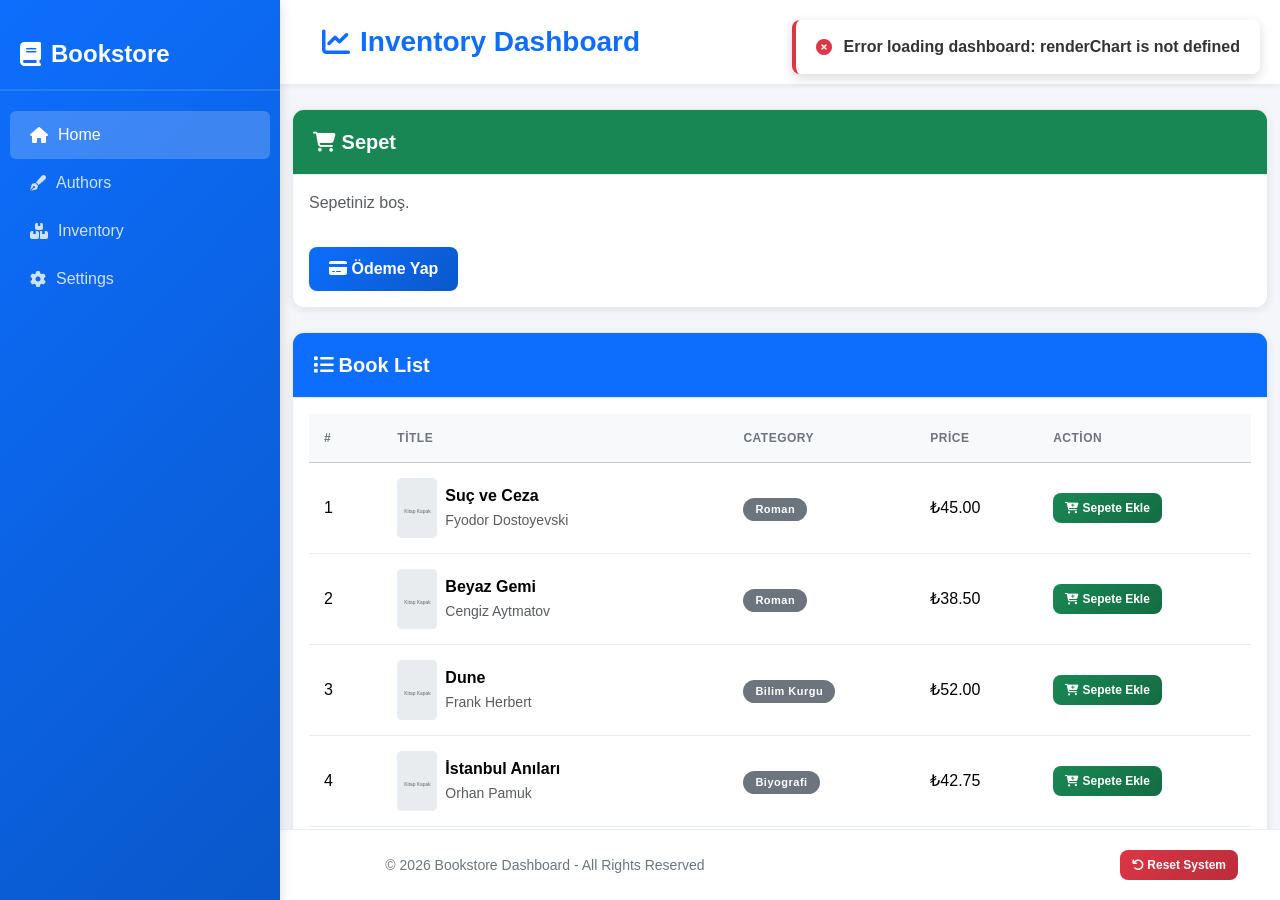
<file: index.html>
<!doctype html>
<html lang="tr">
  <head>
    <meta charset="UTF-8" />
    <meta name="viewport" content="width=device-width, initial-scale=1.0" />
    <title>Bookstore Inventory Dashboard - Kullanıcı Paneli</title>
    <!-- Bootstrap 5 CSS -->
    <link
      href="https://cdn.jsdelivr.net/npm/bootstrap@5.3.0/dist/css/bootstrap.min.css"
      rel="stylesheet"
    />
    <!-- Font Awesome Icons -->
    <link
      href="https://cdnjs.cloudflare.com/ajax/libs/font-awesome/6.4.0/css/all.min.css"
      rel="stylesheet"
    />
    <!-- Custom CSS -->
    <link href="./css/style.css" rel="stylesheet" />
  </head>
  <body>
    <div class="wrapper">
      <!-- Sidebar -->
      <nav class="sidebar">
        <div class="sidebar-header">
          <h3><i class="fas fa-book"></i> Bookstore</h3>
        </div>
        <ul class="nav flex-column">
          <li class="nav-item">
            <a class="nav-link active" href="index.html">
              <i class="fas fa-home"></i> Home
            </a>
          </li>
          <li class="nav-item">
            <a class="nav-link" href="#authors">
              <i class="fas fa-pen-fancy"></i> Authors
            </a>
          </li>
          <li class="nav-item">
            <a class="nav-link" href="#inventory">
              <i class="fas fa-boxes"></i> Inventory
            </a>
          </li>
          <li class="nav-item">
            <a class="nav-link" href="#settings">
              <i class="fas fa-cog"></i> Settings
            </a>
          </li>
        </ul>
      </nav>

      <!-- Main Content -->
      <div class="content">
        <!-- Header -->
        <header class="header">
          <div class="container-fluid">
            <div class="row align-items-center">
              <div class="col-md-6">
                <h1 class="page-title">
                  <i class="fas fa-chart-line"></i> Inventory Dashboard
                </h1>
              </div>
              <div class="col-md-6 text-end">
                <button
                  class="btn btn-warning"
                  id="adminBtn"
                  onclick="goToAdmin()"
                >
                  <i class="fas fa-lock"></i> Admin
                </button>
              </div>
            </div>
          </div>
        </header>

        <!-- Main Content Area -->
        <main class="container-fluid py-4">
          <!-- Shopping Cart Section -->
          <div class="row mb-4">
            <div class="col-md-12">
              <div class="card">
                <div class="card-header bg-success text-white">
                  <h5 class="mb-0"><i class="fas fa-shopping-cart"></i> Sepet</h5>
                </div>
                <div class="card-body">
                  <div id="cartItems" class="list-group">
                    <!-- Sepet öğeleri buraya gelecek -->
                    <p class="text-muted">Sepetiniz boş.</p>
                  </div>
                  <div class="mt-3">
                    <button class="btn btn-primary" id="checkoutBtn" onclick="checkout()">
                      <i class="fas fa-credit-card"></i> Ödeme Yap
                    </button>
                  </div>
                </div>
              </div>
            </div>
          </div>

          <!-- Books Table Section -->
          <div class="card mb-4">
            <div class="card-header bg-primary text-white">
              <h5 class="mb-0"><i class="fas fa-list"></i> Book List</h5>
            </div>
            <div class="card-body">
              <div class="table-responsive">
                <table class="table table-hover" id="booksTable">
                  <thead class="table-light">
                    <tr>
                      <th>#</th>
                      <th>Title</th>
                      <th>Category</th>
                      <th>Price</th>
                      <th>Action</th>
                    </tr>
                  </thead>
                  <tbody>
                    <!-- Dinamik olarak doldurulacak -->
                  </tbody>
                </table>
              </div>
            </div>
          </div>


        </main>

        <!-- Footer -->
        <footer class="footer">
          <div class="container-fluid">
            <div class="row align-items-center">
              <div class="col-md-6">
                <p class="mb-0">
                  © 2026 Bookstore Dashboard - All Rights Reserved
                </p>
              </div>
              <div class="col-md-6 text-end">
                <button
                  class="btn btn-danger btn-sm"
                  id="resetBtn"
                  onclick="confirmReset()"
                >
                  <i class="fas fa-undo"></i> Reset System
                </button>
              </div>
            </div>
          </div>
        </footer>
      </div>
    </div>

    <!-- Toast Container -->
    <div id="toastContainer" class="toast-container"></div>

    <!-- Bootstrap JS -->
    <script src="https://cdn.jsdelivr.net/npm/bootstrap@5.3.0/dist/js/bootstrap.bundle.min.js"></script>

    <!-- Inline JS (Data Layer + Toast + App) -->
    <script>
      /**
       * =====================================================
       * DATA LAYER (BookStore)
       * =====================================================
       */
      class BookStore {
        constructor() {
          this.storageKey = "bookstore_books";
          this.versionKey = "bookstore_books_version";
          this.currentVersion = "2";
          this.goldenDataUrl = "./data/golden-data.json";
          this.books = [];
        }

        async init() {
          try {
            console.log("🔄 BookStore.init() starting...");
            const storedVersion = localStorage.getItem(this.versionKey);
            const storedData = localStorage.getItem(this.storageKey);
            console.log("📋 storedVersion:", storedVersion, "currentVersion:", this.currentVersion);
            console.log("📋 storedData exists:", !!storedData);

            if (storedData && storedVersion === this.currentVersion) {
              console.log("✅ Version match, parsing stored data...");
              const parsed = JSON.parse(storedData);
              console.log("📋 parsed data:", parsed);
              if (Array.isArray(parsed) && parsed.length > 0) {
                this.books = parsed;
                console.log(`✅ Loaded ${this.books.length} books from localStorage`);
                return;
              } else {
                console.warn("⚠️ Stored data is not valid array or empty");
              }
            } else {
              console.warn("⚠️ No stored data or version mismatch, reloading golden data");
            }

            localStorage.removeItem(this.storageKey);
            localStorage.setItem(this.versionKey, this.currentVersion);
            await this.loadGoldenData();
          } catch (error) {
            console.error("❌ Error during init:", error);
            await this.loadGoldenData();
          }
        }

        async loadGoldenData() {
          if (window.location.protocol === "file:") {
            console.warn("⚠️ File protocol detected, skipping fetch and using fallback books.");
            this.books = this.getFallbackBooks();
            this.saveToStorage();
            return;
          }

          const candidateUrls = [
            new URL("./data/golden-data.json", window.location.href).href,
            new URL("data/golden-data.json", window.location.href).href,
            "./data/golden-data.json",
            "data/golden-data.json",
          ];

          for (const url of candidateUrls) {
            try {
              const response = await fetch(url);
              if (!response.ok) {
                console.warn(`⚠️ Fetch failed for ${url}: ${response.status} ${response.statusText}`);
                continue;
              }
              this.books = await response.json();
              this.saveToStorage();
              console.log(`✅ Golden data loaded from ${url}: ${this.books.length} books`);
              return;
            } catch (error) {
              console.warn(`⚠️ Fetch error for ${url}:`, error);
            }
          }

          console.error("❌ All golden data fetch attempts failed. Using fallback dataset.");
          this.books = this.getFallbackBooks();
          this.saveToStorage();
        }

        getFallbackBooks() {
          return [
            {
              id: 1,
              title: "Suç ve Ceza",
              author: "Fyodor Dostoyevski",
              price: 45.0,
              category: "Roman",
              cover: "https://covers.openlibrary.org/b/isbn/9780140449136-M.jpg",
              sales: [120, 135, 140, 155, 148, 165, 172, 180, 195, 210, 225, 240],
            },
            {
              id: 2,
              title: "Beyaz Gemi",
              author: "Cengiz Aytmatov",
              price: 38.5,
              category: "Roman",
              cover: "https://covers.openlibrary.org/b/isbn/9780571227969-M.jpg",
              sales: [110, 125, 135, 145, 155, 160, 168, 175, 185, 200, 215, 230],
            },
            {
              id: 3,
              title: "Dune",
              author: "Frank Herbert",
              price: 52.0,
              category: "Bilim Kurgu",
              cover: "https://covers.openlibrary.org/b/isbn/9780441172719-M.jpg",
              sales: [95, 108, 120, 135, 145, 158, 165, 178, 190, 205, 220, 235],
            },
            {
              id: 4,
              title: "İstanbul Anıları",
              author: "Orhan Pamuk",
              price: 42.75,
              category: "Biyografi",
              cover: "https://covers.openlibrary.org/b/isbn/9781400033881-M.jpg",
              sales: [100, 112, 125, 138, 150, 162, 175, 188, 200, 215, 228, 240],
            },
            {
              id: 5,
              title: "1984",
              author: "George Orwell",
              price: 38.0,
              category: "Roman",
              cover: "https://covers.openlibrary.org/b/isbn/9780451524935-M.jpg",
              sales: [130, 145, 155, 168, 175, 185, 195, 205, 220, 235, 248, 260],
            },
            {
              id: 6,
              title: "Osmanlı Tarihi",
              author: "Prof. Dr. İlber Ortaylı",
              price: 55.0,
              category: "Tarih",
              cover: "https://placehold.co/80x120/8B4513/FFFFFF?text=Osmanlı+Tarihi&font=roboto",
              sales: [85, 98, 110, 125, 135, 148, 160, 170, 185, 198, 210, 225],
            },
            {
              id: 7,
              title: "Yüzüklerin Efendisi",
              author: "J.R.R. Tolkien",
              price: 48.5,
              category: "Roman",
              cover: "https://covers.openlibrary.org/b/isbn/9780618640157-M.jpg",
              sales: [140, 155, 168, 180, 190, 205, 218, 230, 245, 258, 270, 285],
            },
            {
              id: 8,
              title: "Gurme Mutfağı",
              author: "Müge Arpacı",
              price: 35.5,
              category: "Aşçılık",
              cover: "https://placehold.co/80x120/D2691E/FFFFFF?text=Gurme+Mutfağı&font=roboto",
              sales: [75, 88, 100, 112, 125, 138, 150, 162, 175, 188, 200, 215],
            },
            {
              id: 9,
              title: "Evrim Teorisi",
              author: "Charles Darwin",
              price: 44.0,
              category: "Bilim",
              cover: "https://covers.openlibrary.org/b/isbn/9780451529060-M.jpg",
              sales: [90, 105, 120, 132, 145, 158, 170, 182, 195, 208, 220, 235],
            },
            {
              id: 10,
              title: "Hayal Gücü",
              author: "J.K. Rowling",
              price: 40.0,
              category: "Çocuk",
              cover: "https://covers.openlibrary.org/b/isbn/9780747532699-M.jpg",
              sales: [120, 135, 148, 160, 175, 188, 200, 215, 228, 240, 255, 270],
            },
          ];
        }

        getBooks() {
          return this.books;
        }

        addBook(bookData) {
          const errors = this.validateBook(bookData);
          if (errors.length > 0) throw new Error(errors.join(", "));

          const newId =
            this.books.length > 0
              ? Math.max(...this.books.map((b) => b.id)) + 1
              : 1;
          const newBook = {
            id: newId,
            title: bookData.title.trim(),
            author: bookData.author.trim(),
            price: parseFloat(bookData.price),
            category: bookData.category,
            cover: bookData.cover.trim(),
            sales: bookData.sales || [0, 0, 0, 0, 0, 0, 0, 0, 0, 0, 0, 0],
          };

          this.books.push(newBook);
          this.saveToStorage();
          console.log(`✅ Book added: "${newBook.title}"`);
          return newBook;
        }

        updateBook(id, updateData) {
          const bookIndex = this.books.findIndex((b) => b.id === id);
          if (bookIndex === -1) throw new Error(`Book ID ${id} not found`);

          const updatedBook = {
            ...this.books[bookIndex],
            ...updateData,
            id: this.books[bookIndex].id,
          };
          const errors = this.validateBook(updatedBook);
          if (errors.length > 0) throw new Error(errors.join(", "));

          this.books[bookIndex] = updatedBook;
          this.saveToStorage();
          console.log(`✅ Book updated: "${updatedBook.title}"`);
          return updatedBook;
        }

        deleteBook(id) {
          const bookIndex = this.books.findIndex((b) => b.id === id);
          if (bookIndex === -1) throw new Error(`Book ID ${id} not found`);

          const deletedBook = this.books[bookIndex];
          this.books.splice(bookIndex, 1);
          this.saveToStorage();
          console.log(`✅ Book deleted: "${deletedBook.title}"`);
          return deletedBook;
        }

        async resetData() {
          try {
            console.log("🔄 Resetting...");
            localStorage.removeItem(this.storageKey);
            await this.loadGoldenData();
            console.log("✅ Reset to golden state");
            return this.books;
          } catch (error) {
            console.error("❌ Error resetting:", error);
            throw error;
          }
        }

        validateBook(book) {
          const errors = [];
          if (!book.title || book.title.trim().length < 3)
            errors.push("Title must be 3+ chars");
          if (!book.author || book.author.trim().length < 2)
            errors.push("Author required");
          if (
            !book.price ||
            parseFloat(book.price) <= 0 ||
            parseFloat(book.price) > 999.99
          )
            errors.push("Price 0-999.99");
          const validCats = [
            "Roman",
            "Bilim Kurgu",
            "Tarih",
            "Biyografi",
            "Aşçılık",
            "Bilim",
            "Çocuk",
            "Şiir",
            "Öykü",
            "İş/Ekonomi",
          ];
          if (!book.category || !validCats.includes(book.category))
            errors.push("Invalid category");
          if (!book.cover || !this.isValidUrl(book.cover))
            errors.push("Invalid cover URL");
          return errors;
        }

        isValidUrl(string) {
          try {
            new URL(string);
            return true;
          } catch (_) {
            return false;
          }
        }

        saveToStorage() {
          localStorage.setItem(this.storageKey, JSON.stringify(this.books));
          console.log(`💾 Saved ${this.books.length} books`);
        }

        getStatistics() {
          if (this.books.length === 0)
            return {
              totalBooks: 0,
              totalRevenue: 0,
              averagePrice: 0,
              totalSales: 0,
              categories: {},
            };

          const totalRevenue = this.books.reduce((sum, book) => {
            return sum + book.sales.reduce((a, b) => a + b, 0) * book.price;
          }, 0);

          const totalSales = this.books.reduce(
            (sum, book) => sum + book.sales.reduce((a, b) => a + b, 0),
            0,
          );
          const averagePrice =
            this.books.reduce((sum, book) => sum + book.price, 0) /
            this.books.length;

          return {
            totalBooks: this.books.length,
            totalRevenue: totalRevenue.toFixed(2),
            averagePrice: averagePrice.toFixed(2),
            totalSales,
            categories: {},
          };
        }

        getMonthlyRevenue() {
          const monthlyData = [0, 0, 0, 0, 0, 0, 0, 0, 0, 0, 0, 0];
          this.books.forEach((book) => {
            book.sales.forEach((sales, month) => {
              monthlyData[month] += sales * book.price;
            });
          });
          return monthlyData.map((rev) => parseFloat(rev.toFixed(2)));
        }
      }

      /**
       * =====================================================
       * CART DATA LAYER (CartStore)
       * =====================================================
       */
      class CartStore {
        constructor() {
          this.storageKey = "bookstore_cart";
          this.cart = [];
        }

        init() {
          const storedData = localStorage.getItem(this.storageKey);
          if (storedData) {
            this.cart = JSON.parse(storedData);
            console.log(`✅ Loaded ${this.cart.length} cart items from localStorage`);
          } else {
            this.cart = [];
          }
        }

        addToCart(bookId, quantity = 1) {
          const existingItem = this.cart.find(item => item.bookId === bookId);
          if (existingItem) {
            existingItem.quantity += quantity;
          } else {
            this.cart.push({ bookId, quantity });
          }
          this.saveToStorage();
          console.log(`✅ Added to cart: Book ID ${bookId}, Quantity: ${quantity}`);
        }

        removeFromCart(bookId) {
          this.cart = this.cart.filter(item => item.bookId !== bookId);
          this.saveToStorage();
          console.log(`✅ Removed from cart: Book ID ${bookId}`);
        }

        updateQuantity(bookId, quantity) {
          const item = this.cart.find(item => item.bookId === bookId);
          if (item) {
            item.quantity = quantity;
            if (item.quantity <= 0) {
              this.removeFromCart(bookId);
            } else {
              this.saveToStorage();
            }
          }
        }

        getCartItems() {
          return this.cart.map(item => {
            const book = bookStore.getBooks().find(b => b.id === item.bookId);
            return {
              ...item,
              book: book || null
            };
          }).filter(item => item.book !== null);
        }

        getTotalPrice() {
          return this.getCartItems().reduce((total, item) => {
            if (!item.book) return total;
            return total + (item.book.price * item.quantity);
          }, 0);
        }

        clearCart() {
          this.cart = [];
          this.saveToStorage();
          console.log("✅ Cart cleared");
        }

        checkout() {
          // Simülasyon: Satışları güncelle
          this.getCartItems().forEach(item => {
            if (!item.book) return;
            const book = item.book;
            const currentMonth = new Date().getMonth(); // 0-11
            book.sales[currentMonth] += item.quantity;
            bookStore.updateBook(book.id, { sales: book.sales });
          });
          this.clearCart();
          console.log("✅ Checkout completed, sales updated");
        }

        saveToStorage() {
          localStorage.setItem(this.storageKey, JSON.stringify(this.cart));
        }
      }

      const bookStore = new BookStore();
      const cartStore = new CartStore();

      /**
       * =====================================================
       * TOAST NOTIFICATION SYSTEM
       * =====================================================
       */
      class Toast {
        static show(message, type = "info", duration = 4000) {
          const container = document.getElementById("toastContainer");
          const toastEl = document.createElement("div");
          toastEl.className = `toast-notification toast-${type}`;
          toastEl.innerHTML = `
                    <i class="fas fa-${type === "success" ? "check-circle" : type === "error" ? "times-circle" : type === "warning" ? "exclamation-circle" : "info-circle"}"></i>
                    <span>${message}</span>
                `;
          container.appendChild(toastEl);

          setTimeout(() => {
            toastEl.classList.add("hide");
            setTimeout(() => toastEl.remove(), 300);
          }, duration);
        }
      }

      /**
       * =====================================================
       * APPLICATION LOGIC
       * =====================================================
       */
      let revenueChart = null;

      async function initApp() {
        try {
          await bookStore.init();
          cartStore.init();
          renderBooks();
          renderCart();
          renderChart();
          updateStats();
          Toast.show("Dashboard loaded successfully", "success");
        } catch (error) {
          Toast.show("Error loading dashboard: " + error.message, "error");
        }
      }

      function renderCart() {
        const cartItemsDiv = document.getElementById("cartItems");
        const cartItems = cartStore.getCartItems();

        if (cartItems.length === 0) {
          cartItemsDiv.innerHTML = '<p class="text-muted">Sepetiniz boş.</p>';
          return;
        }

        cartItemsDiv.innerHTML = cartItems.map(item => {
          if (!item.book) {
            return `<div class="list-group-item text-danger">Kitap bulunamadı (ID: ${item.bookId})</div>`;
          }
          return `
          <div class="list-group-item d-flex justify-content-between align-items-center">
            <div>
              <strong>${item.book.title}</strong> by ${item.book.author}<br>
              <small class="text-muted">$${item.book.price.toFixed(2)} x ${item.quantity} = $${(item.book.price * item.quantity).toFixed(2)}</small>
            </div>
            <div>
              <button class="btn btn-sm btn-outline-danger" onclick="removeFromCart(${item.bookId})">
                <i class="fas fa-trash"></i>
              </button>
            </div>
          </div>
        `}).join('');

        // Toplam fiyatı göster
        const totalDiv = document.createElement("div");
        totalDiv.className = "list-group-item d-flex justify-content-between align-items-center bg-light";
        totalDiv.innerHTML = `
          <strong>Toplam: $${cartStore.getTotalPrice().toFixed(2)}</strong>
        `;
        cartItemsDiv.appendChild(totalDiv);
      }

      function addToCart(bookId) {
        cartStore.addToCart(bookId);
        renderCart();
        Toast.show("Kitap sepete eklendi!", "success");
      }

      function removeFromCart(bookId) {
        cartStore.removeFromCart(bookId);
        renderCart();
        Toast.show("Kitap sepetten çıkarıldı!", "info");
      }

      function checkout() {
        if (cartStore.getCartItems().length === 0) {
          Toast.show("Sepetiniz boş!", "warning");
          return;
        }

        if (confirm(`Toplam: $${cartStore.getTotalPrice().toFixed(2)}\nÖdemeyi tamamlamak istiyor musunuz?`)) {
          cartStore.checkout();
          renderCart();
          Toast.show("Ödeme tamamlandı! Satışlar güncellendi.", "success");
        }
      }

      function goToAdmin() {
        window.location.href = "admin.html";
      }

      function getCoverUrl(book) {
        const fallback = 'data:image/svg+xml;charset=UTF-8,%3Csvg%20xmlns%3D%22http%3A//www.w3.org/2000/svg%22%20width%3D%2280%22%20height%3D%22120%22%3E%3Crect%20width%3D%2280%22%20height%3D%22120%22%20fill%3D%22%23e9ecef%22/%3E%3Ctext%20x%3D%2240%22%20y%3D%2270%22%20font-family%3D%22Arial%2C%20sans-serif%22%20font-size%3D%2210%22%20fill%3D%22%23666%22%20text-anchor%3D%22middle%22%3EKitap%20Kapak%3C/text%3E%3C/svg%3E';
        if (window.location.protocol === "file:") {
          return fallback;
        }
        if (!book.cover || typeof book.cover !== "string") {
          return fallback;
        }
        try {
          return new URL(book.cover).href;
        } catch (error) {
          return fallback;
        }
      }

      function renderBooks() {
        const tbody = document.querySelector("#booksTable tbody");
        tbody.innerHTML = "";
        const books = bookStore.getBooks();
        books.forEach((book) => {
          const coverUrl = getCoverUrl(book);
          const tr = document.createElement("tr");
          tr.innerHTML = `
            <td>${book.id}</td>
            <td>
              <div class="d-flex align-items-center">
                <img src="${coverUrl}" alt="${book.title}" class="book-cover me-2" style="width: 40px; height: 60px; object-fit: cover;" onerror="this.onerror=null;this.src='data:image/svg+xml;charset=UTF-8,%3Csvg%20xmlns%3D%22http%3A//www.w3.org/2000/svg%22%20width%3D%2280%22%20height%3D%22120%22%3E%3Crect%20width%3D%2280%22%20height%3D%22120%22%20fill%3D%22%23e9ecef%22/%3E%3Ctext%20x%3D%2240%22%20y%3D%2270%22%20font-family%3D%22Arial%2C%20sans-serif%22%20font-size%3D%2210%22%20fill%3D%22%23666%22%20text-anchor%3D%22middle%22%3EKitap%20Kapak%3C/text%3E%3C/svg%3E';">
                <div>
                  <strong>${book.title}</strong><br>
                  <small class="text-muted">${book.author}</small>
                </div>
              </div>
            </td>
            <td><span class="badge bg-secondary">${book.category}</span></td>
            <td>₺${book.price.toFixed(2)}</td>
            <td>
              <button class="btn btn-success btn-sm" onclick="addToCart(${book.id})">
                <i class="fas fa-cart-plus"></i> Sepete Ekle
              </button>
            </td>
          `;
          tbody.appendChild(tr);
        });
      }

      function confirmReset() {
        if (
          confirm(
            "Sistemi Golden State'e sıfırlamak istediğinize emin misiniz?\n\nTüm bozuk veriler silinecek ve 10 temiz kitap geri yüklenecektir.",
          )
        ) {
          resetSystem();
        }
      }

      async function resetSystem() {
        try {
          await bookStore.resetData();
          renderBooks();
          renderChart();
          updateStats();
          Toast.show(
            "✅ System reset to golden state successfully!",
            "success",
          );
        } catch (error) {
          Toast.show("❌ Error resetting system: " + error.message, "error");
        }
      }

      // Keyboard shortcut: Ctrl+Shift+R
      document.addEventListener("keydown", (e) => {
        if (e.ctrlKey && e.shiftKey && e.key === "R") {
          e.preventDefault();
          confirmReset();
        }
      });

      // Initialize app when DOM is ready
      document.addEventListener("DOMContentLoaded", initApp);
    </script>
  </body>
</html>
</file>
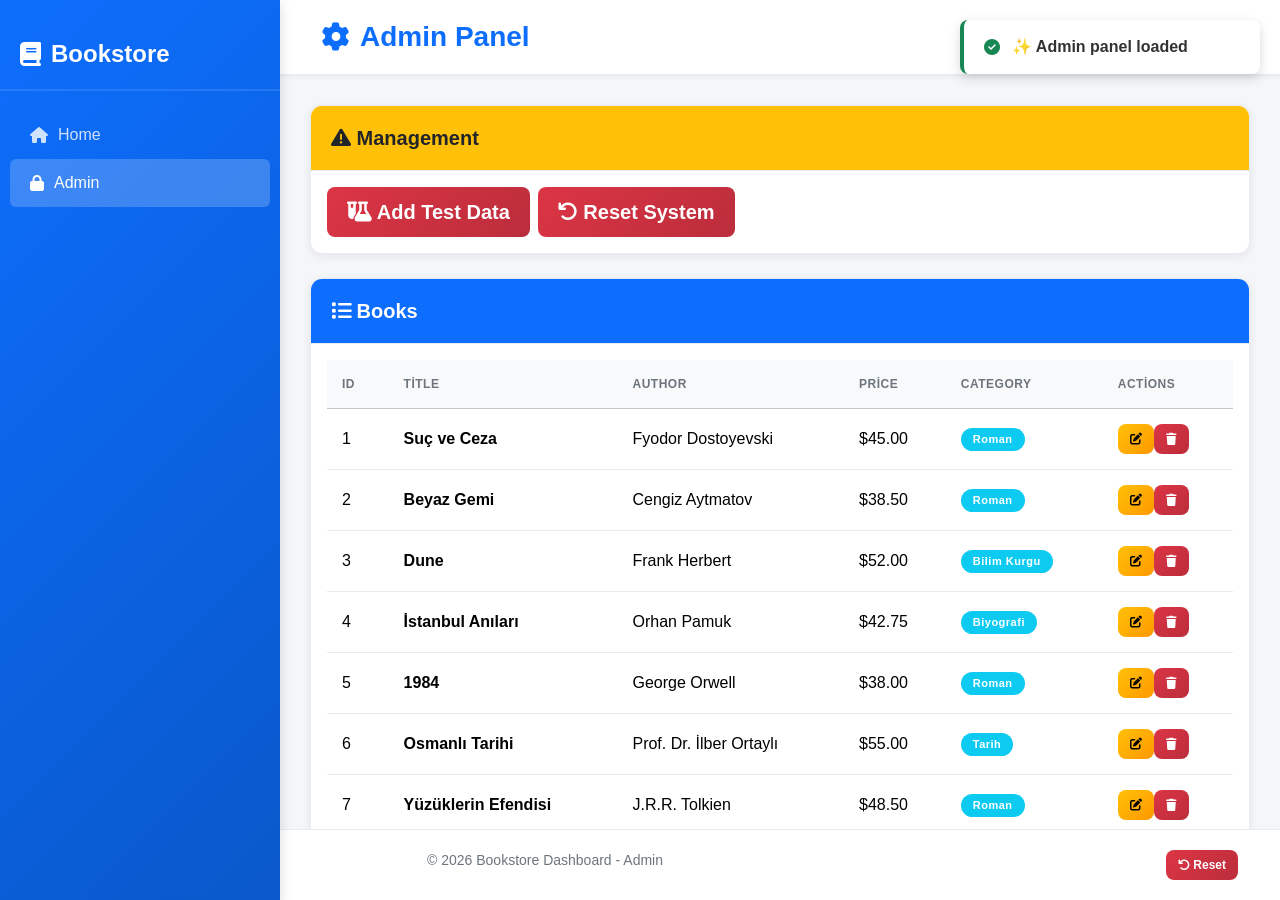
<file: admin-CLEAN.html>
<!doctype html>
<html lang="tr">
<head><meta charset="UTF-8"><meta name="viewport" content="width=device-width, initial-scale=1.0"><title>Admin Panel</title><link href="https://cdn.jsdelivr.net/npm/bootstrap@5.3.0/dist/css/bootstrap.min.css" rel="stylesheet"><link href="https://cdnjs.cloudflare.com/ajax/libs/font-awesome/6.4.0/css/all.min.css" rel="stylesheet"><link href="style.css" rel="stylesheet"></head>
<body>
<div class="wrapper"><nav class="sidebar"><div class="sidebar-header"><h3><i class="fas fa-book"></i> Bookstore</h3></div><ul class="nav flex-column"><li class="nav-item"><a class="nav-link" href="index.html"><i class="fas fa-home"></i> Home</a></li><li class="nav-item"><a class="nav-link active" href="admin.html"><i class="fas fa-lock"></i> Admin</a></li></ul></nav>
<div class="content"><header class="header"><div class="container-fluid"><div class="row align-items-center"><div class="col-md-6"><h1 class="page-title"><i class="fas fa-cog"></i> Admin Panel</h1></div><div class="col-md-6 text-end"><button class="btn btn-primary btn-sm" onclick="location.href='index.html'"><i class="fas fa-arrow-left"></i> Back</button></div></div></div></header>
<main><div class="card mb-4"><div class="card-header bg-warning text-dark"><h5 class="mb-0"><i class="fas fa-exclamation-triangle"></i> Management</h5></div><div class="card-body"><button class="btn btn-danger btn-lg me-2" onclick="addTestData()"><i class="fas fa-flask-vial"></i> Add Test Data</button><button class="btn btn-danger btn-lg" onclick="confirmReset()"><i class="fas fa-undo"></i> Reset System</button></div></div>
<div class="card"><div class="card-header bg-primary text-white"><h5 class="mb-0"><i class="fas fa-list"></i> Books</h5></div><div class="card-body"><div class="table-responsive"><table class="table table-hover" id="booksTable"><thead class="table-light"><tr><th>ID</th><th>Title</th><th>Author</th><th>Price</th><th>Category</th><th>Actions</th></tr></thead><tbody></tbody></table></div></div></div></main>
<footer class="footer"><div class="container-fluid"><div class="row"><div class="col-md-6"><p class="mb-0">© 2026 Bookstore Dashboard - Admin</p></div><div class="col-md-6 text-end"><button class="btn btn-danger btn-sm" onclick="confirmReset()"><i class="fas fa-undo"></i> Reset</button></div></div></div></footer></div></div>
<div id="toastContainer" class="toast-container"></div>
<div class="modal fade" id="editModal" tabindex="-1"><div class="modal-dialog"><div class="modal-content"><div class="modal-header bg-primary text-white"><h5 class="modal-title">Edit Book</h5><button type="button" class="btn-close btn-close-white" data-bs-dismiss="modal"></button></div><form id="editForm"><div class="modal-body"><input type="hidden" id="editId"><div class="mb-3"><label class="form-label">Title</label><input type="text" class="form-control" id="editTitle" required></div><div class="mb-3"><label class="form-label">Author</label><input type="text" class="form-control" id="editAuthor" required></div><div class="mb-3"><label class="form-label">Price</label><input type="number" class="form-control" id="editPrice" step="0.01" min="0" max="999.99" required></div><div class="mb-3"><label class="form-label">Category</label><select class="form-select" id="editCategory" required><option>Roman</option><option>Bilim Kurgu</option><option>Tarih</option><option>Biyografi</option><option>Aşçılık</option><option>Bilim</option><option>Çocuk</option><option>Şiir</option><option>Öykü</option><option>İş/Ekonomi</option></select></div><div class="mb-3"><label class="form-label">Cover URL</label><input type="url" class="form-control" id="editCover" required></div></div><div class="modal-footer"><button type="button" class="btn btn-secondary" data-bs-dismiss="modal">Cancel</button><button type="submit" class="btn btn-primary">Save</button></div></form></div></div></div>
<script src="https://cdn.jsdelivr.net/npm/bootstrap@5.3.0/dist/js/bootstrap.bundle.min.js"></script>
<script>class BookStore{constructor(){this.storageKey="bookstore_books";this.goldenDataUrl="./golden-data.json";this.books=[]}async init(){try{const stored=localStorage.getItem(this.storageKey);if(stored){this.books=JSON.parse(stored);console.log(`✅ Loaded ${this.books.length} books from storage`)}else{await this.loadGoldenData()}}catch(error){console.error("❌ Init error:",error);await this.loadGoldenData()}}async loadGoldenData(){try{console.log("📥 Loading golden-data.json...");const response=await fetch(this.goldenDataUrl);if(!response.ok)throw new Error(`HTTP ${response.status}`);this.books=await response.json();this.saveToStorage();console.log(`✅ Loaded ${this.books.length} golden books`)}catch(error){console.error("❌ Error loading golden data:",error);this.books=[]}}getBooks(){return this.books}addBook(bookData){const errors=this.validateBook(bookData);if(errors.length>0)throw new Error(errors.join(", "));const newId=this.books.length>0?Math.max(...this.books.map(b=>b.id))+1:1;const newBook={id:newId,title:bookData.title.trim(),author:bookData.author.trim(),price:parseFloat(bookData.price),category:bookData.category,cover:bookData.cover.trim(),sales:[0,0,0,0,0,0,0,0,0,0,0,0]};this.books.push(newBook);this.saveToStorage();console.log(`✅ Book added: "${newBook.title}"`);return newBook}updateBook(id,updateData){const idx=this.books.findIndex(b=>b.id===id);if(idx===-1)throw new Error(`Book ID ${id} not found`);const errors=this.validateBook(updateData);if(errors.length>0)throw new Error(errors.join(", "));this.books[idx]={...this.books[idx],...updateData,id};this.saveToStorage();console.log(`✅ Book updated: ID ${id}`);return this.books[idx]}deleteBook(id){const idx=this.books.findIndex(b=>b.id===id);if(idx===-1)throw new Error(`Book ID ${id} not found`);const deleted=this.books.splice(idx,1)[0];this.saveToStorage();console.log(`✅ Book deleted: "${deleted.title}"`);return deleted}async resetData(){localStorage.removeItem(this.storageKey);this.books=[];await this.loadGoldenData();console.log("✅ Reset to golden state");return this.books}validateBook(book){const errors=[];if(!book.title||book.title.trim().length<3)errors.push("Title 3+ chars");if(!book.author||book.author.trim().length<2)errors.push("Author required");if(!book.price||parseFloat(book.price)<=0||parseFloat(book.price)>999.99)errors.push("Price 0-999.99");const validCats=["Roman","Bilim Kurgu","Tarih","Biyografi","Aşçılık","Bilim","Çocuk","Şiir","Öykü","İş/Ekonomi"];if(!book.category||!validCats.includes(book.category))errors.push("Invalid category");if(!book.cover||!this.isValidUrl(book.cover))errors.push("Invalid cover URL");return errors}isValidUrl(string){try{new URL(string);return true}catch(_){return false}}saveToStorage(){localStorage.setItem(this.storageKey,JSON.stringify(this.books))}getStatistics(){const totalBooks=this.books.length;const totalRevenue=this.books.reduce((sum,b)=>sum+(b.sales.reduce((a,c)=>a+c,0)*b.price),0);const avgPrice=totalBooks>0?this.books.reduce((sum,b)=>sum+b.price,0)/totalBooks:0;const totalSales=this.books.reduce((sum,b)=>sum+b.sales.reduce((a,c)=>a+c,0),0);return{totalBooks,totalRevenue:totalRevenue.toFixed(2),avgPrice:avgPrice.toFixed(2),totalSales}}getMonthlyRevenue(){const monthly=[0,0,0,0,0,0,0,0,0,0,0,0];this.books.forEach(b=>{b.sales.forEach((s,i)=>{monthly[i]+=s*b.price})});return monthly.map(m=>Math.round(m))}}class Toast{static show(message,type="info",duration=4000){const container=document.getElementById("toastContainer");const el=document.createElement("div");el.className=`toast-notification toast-${type}`;el.innerHTML=`<i class="fas fa-${type==="success"?"check-circle":type==="error"?"times-circle":type==="warning"?"exclamation-circle":"info-circle"}"></i><span>${message}</span>`;container.appendChild(el);setTimeout(()=>{el.classList.add("hide");setTimeout(()=>el.remove(),300)},duration)}}const bookStore=new BookStore();async function initApp(){try{await bookStore.init();renderBooks();Toast.show("✨ Admin panel loaded","success")}catch(error){Toast.show("❌ Error: "+error.message,"error");console.error(error)}}function renderBooks(){const tbody=document.querySelector("#booksTable tbody");tbody.innerHTML="";bookStore.getBooks().forEach(book=>{const tr=document.createElement("tr");tr.innerHTML=`<td>${book.id}</td><td><strong>${book.title}</strong></td><td>${book.author}</td><td>$${parseFloat(book.price).toFixed(2)}</td><td><span class="badge bg-info">${book.category}</span></td><td><button class="btn btn-sm btn-warning" onclick="editBook(${book.id})"><i class="fas fa-edit"></i></button><button class="btn btn-sm btn-danger" onclick="deleteBook(${book.id})"><i class="fas fa-trash"></i></button></td>`;tbody.appendChild(tr)})}function editBook(id){const book=bookStore.getBooks().find(b=>b.id===id);if(book){document.getElementById("editId").value=id;document.getElementById("editTitle").value=book.title;document.getElementById("editAuthor").value=book.author;document.getElementById("editPrice").value=book.price;document.getElementById("editCategory").value=book.category;document.getElementById("editCover").value=book.cover;const modal=new bootstrap.Modal(document.getElementById("editModal"));modal.show()}}document.getElementById("editForm").addEventListener("submit",e=>{e.preventDefault();const id=parseInt(document.getElementById("editId").value);try{bookStore.updateBook(id,{title:document.getElementById("editTitle").value,author:document.getElementById("editAuthor").value,price:document.getElementById("editPrice").value,category:document.getElementById("editCategory").value,cover:document.getElementById("editCover").value});renderBooks();bootstrap.Modal.getInstance(document.getElementById("editModal")).hide();Toast.show("✅ Book updated","success")}catch(error){Toast.show("❌ Error: "+error.message,"error")}});function deleteBook(id){if(confirm("Delete this book?")){try{bookStore.deleteBook(id);renderBooks();Toast.show("✅ Book deleted","success")}catch(error){Toast.show("❌ Error: "+error.message,"error")}}}function addTestData(){const testBooks=[{title:"Bozuk Kitap 1",author:"Unknown",price:99999.99,category:"Roman",cover:"https://via.placeholder.com/50x70?text=BROKEN"},{title:"Test Test Test",author:"Admin",price:0.01,category:"Bilim Kurgu",cover:"https://via.placeholder.com/50x70?text=TEST"},{title:"Fake Book",author:"Nobody",price:123.45,category:"Tarih",cover:"https://invalid-image-url-that-will-fail.com/pic.jpg"}];testBooks.forEach(b=>{try{bookStore.addBook(b)}catch(e){console.error(e)}});renderBooks();Toast.show("✅ Test data added - 3 broken books added","warning")}async function confirmReset(){if(confirm("Reset to golden state? All custom data will be lost!")){try{await bookStore.resetData();renderBooks();Toast.show("✅ System reset to golden state","success")}catch(error){Toast.show("❌ Error: "+error.message,"error")}}}document.addEventListener("DOMContentLoaded",initApp);</script>
</body></html>
</file>
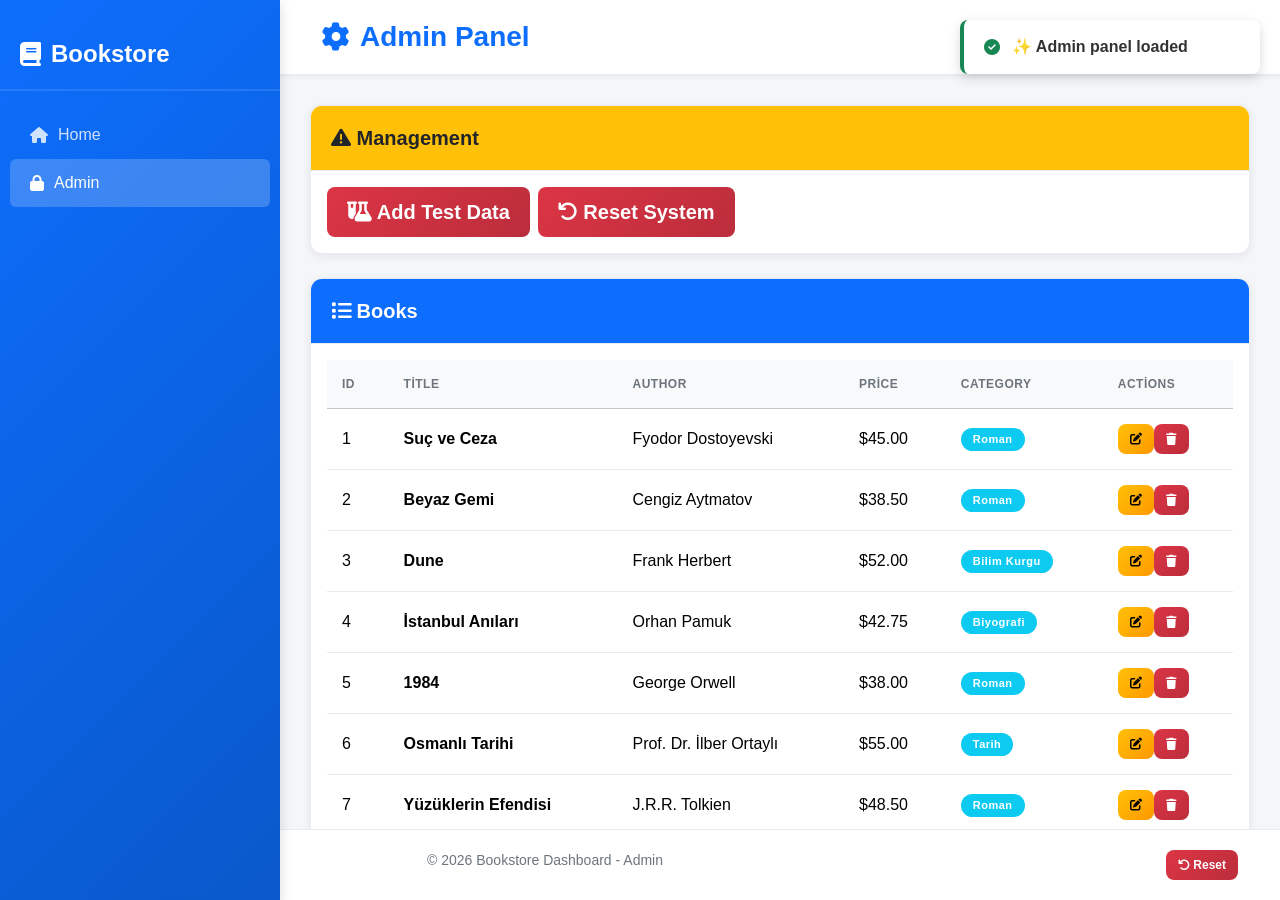
<file: admin-new-fixed.html>
<!doctype html>
<html lang="tr">
<head><meta charset="UTF-8"><meta name="viewport" content="width=device-width, initial-scale=1.0"><title>Admin Panel</title><link href="https://cdn.jsdelivr.net/npm/bootstrap@5.3.0/dist/css/bootstrap.min.css" rel="stylesheet"><link href="https://cdnjs.cloudflare.com/ajax/libs/font-awesome/6.4.0/css/all.min.css" rel="stylesheet"><link href="style.css" rel="stylesheet"></head>
<body>
<div class="wrapper"><nav class="sidebar"><div class="sidebar-header"><h3><i class="fas fa-book"></i> Bookstore</h3></div><ul class="nav flex-column"><li class="nav-item"><a class="nav-link" href="index.html"><i class="fas fa-home"></i> Home</a></li><li class="nav-item"><a class="nav-link active" href="admin.html"><i class="fas fa-lock"></i> Admin</a></li></ul></nav>
<div class="content"><header class="header"><div class="container-fluid"><div class="row align-items-center"><div class="col-md-6"><h1 class="page-title"><i class="fas fa-cog"></i> Admin Panel</h1></div><div class="col-md-6 text-end"><button class="btn btn-primary btn-sm" onclick="location.href='index.html'"><i class="fas fa-arrow-left"></i> Back</button></div></div></div></header>
<main><div class="card mb-4"><div class="card-header bg-warning text-dark"><h5 class="mb-0"><i class="fas fa-exclamation-triangle"></i> Management</h5></div><div class="card-body"><button class="btn btn-danger btn-lg me-2" onclick="addTestData()"><i class="fas fa-flask-vial"></i> Add Test Data</button><button class="btn btn-danger btn-lg" onclick="confirmReset()"><i class="fas fa-undo"></i> Reset System</button></div></div>
<div class="card"><div class="card-header bg-primary text-white"><h5 class="mb-0"><i class="fas fa-list"></i> Books</h5></div><div class="card-body"><div class="table-responsive"><table class="table table-hover" id="booksTable"><thead class="table-light"><tr><th>ID</th><th>Title</th><th>Author</th><th>Price</th><th>Category</th><th>Actions</th></tr></thead><tbody></tbody></table></div></div></div></main>
<footer class="footer"><div class="container-fluid"><div class="row"><div class="col-md-6"><p class="mb-0">© 2026 Bookstore Dashboard - Admin</p></div><div class="col-md-6 text-end"><button class="btn btn-danger btn-sm" onclick="confirmReset()"><i class="fas fa-undo"></i> Reset</button></div></div></div></footer></div></div>
<div id="toastContainer" class="toast-container"></div>
<div class="modal fade" id="editModal" tabindex="-1"><div class="modal-dialog"><div class="modal-content"><div class="modal-header bg-primary text-white"><h5 class="modal-title">Edit Book</h5><button type="button" class="btn-close btn-close-white" data-bs-dismiss="modal"></button></div><form id="editForm"><div class="modal-body"><input type="hidden" id="editId"><div class="mb-3"><label class="form-label">Title</label><input type="text" class="form-control" id="editTitle" required></div><div class="mb-3"><label class="form-label">Author</label><input type="text" class="form-control" id="editAuthor" required></div><div class="mb-3"><label class="form-label">Price</label><input type="number" class="form-control" id="editPrice" step="0.01" min="0" max="999.99" required></div><div class="mb-3"><label class="form-label">Category</label><select class="form-select" id="editCategory" required><option>Roman</option><option>Bilim Kurgu</option><option>Tarih</option><option>Biyografi</option><option>Aşçılık</option><option>Bilim</option><option>Çocuk</option><option>Şiir</option><option>Öykü</option><option>İş/Ekonomi</option></select></div><div class="mb-3"><label class="form-label">Cover URL</label><input type="url" class="form-control" id="editCover" required></div></div><div class="modal-footer"><button type="button" class="btn btn-secondary" data-bs-dismiss="modal">Cancel</button><button type="submit" class="btn btn-primary">Save</button></div></form></div></div></div>
<script src="https://cdn.jsdelivr.net/npm/bootstrap@5.3.0/dist/js/bootstrap.bundle.min.js"></script>
<script>class BookStore{constructor(){this.storageKey="bookstore_books";this.goldenDataUrl="./golden-data.json";this.books=[]}async init(){try{const stored=localStorage.getItem(this.storageKey);if(stored){this.books=JSON.parse(stored);console.log(`✅ Loaded ${this.books.length} books from storage`)}else{await this.loadGoldenData()}}catch(error){console.error("❌ Init error:",error);await this.loadGoldenData()}}async loadGoldenData(){try{console.log("📥 Loading golden-data.json...");const response=await fetch(this.goldenDataUrl);if(!response.ok)throw new Error(`HTTP ${response.status}`);this.books=await response.json();this.saveToStorage();console.log(`✅ Loaded ${this.books.length} golden books`)}catch(error){console.error("❌ Error loading golden data:",error);this.books=[]}}getBooks(){return this.books}addBook(bookData){const errors=this.validateBook(bookData);if(errors.length>0)throw new Error(errors.join(", "));const newId=this.books.length>0?Math.max(...this.books.map(b=>b.id))+1:1;const newBook={id:newId,title:bookData.title.trim(),author:bookData.author.trim(),price:parseFloat(bookData.price),category:bookData.category,cover:bookData.cover.trim(),sales:[0,0,0,0,0,0,0,0,0,0,0,0]};this.books.push(newBook);this.saveToStorage();console.log(`✅ Book added: "${newBook.title}"`);return newBook}updateBook(id,updateData){const idx=this.books.findIndex(b=>b.id===id);if(idx===-1)throw new Error(`Book ID ${id} not found`);const errors=this.validateBook(updateData);if(errors.length>0)throw new Error(errors.join(", "));this.books[idx]={...this.books[idx],...updateData,id};this.saveToStorage();console.log(`✅ Book updated: ID ${id}`);return this.books[idx]}deleteBook(id){const idx=this.books.findIndex(b=>b.id===id);if(idx===-1)throw new Error(`Book ID ${id} not found`);const deleted=this.books.splice(idx,1)[0];this.saveToStorage();console.log(`✅ Book deleted: "${deleted.title}"`);return deleted}async resetData(){localStorage.removeItem(this.storageKey);this.books=[];await this.loadGoldenData();console.log("✅ Reset to golden state");return this.books}validateBook(book){const errors=[];if(!book.title||book.title.trim().length<3)errors.push("Title 3+ chars");if(!book.author||book.author.trim().length<2)errors.push("Author required");if(!book.price||parseFloat(book.price)<=0||parseFloat(book.price)>999.99)errors.push("Price 0-999.99");const validCats=["Roman","Bilim Kurgu","Tarih","Biyografi","Aşçılık","Bilim","Çocuk","Şiir","Öykü","İş/Ekonomi"];if(!book.category||!validCats.includes(book.category))errors.push("Invalid category");if(!book.cover||!this.isValidUrl(book.cover))errors.push("Invalid cover URL");return errors}isValidUrl(string){try{new URL(string);return true}catch(_){return false}}saveToStorage(){localStorage.setItem(this.storageKey,JSON.stringify(this.books))}getStatistics(){const totalBooks=this.books.length;const totalRevenue=this.books.reduce((sum,b)=>sum+(b.sales.reduce((a,c)=>a+c,0)*b.price),0);const avgPrice=totalBooks>0?this.books.reduce((sum,b)=>sum+b.price,0)/totalBooks:0;const totalSales=this.books.reduce((sum,b)=>sum+b.sales.reduce((a,c)=>a+c,0),0);return{totalBooks,totalRevenue:totalRevenue.toFixed(2),avgPrice:avgPrice.toFixed(2),totalSales}}getMonthlyRevenue(){const monthly=[0,0,0,0,0,0,0,0,0,0,0,0];this.books.forEach(b=>{b.sales.forEach((s,i)=>{monthly[i]+=s*b.price})});return monthly.map(m=>Math.round(m))}}class Toast{static show(message,type="info",duration=4000){const container=document.getElementById("toastContainer");const el=document.createElement("div");el.className=`toast-notification toast-${type}`;el.innerHTML=`<i class="fas fa-${type==="success"?"check-circle":type==="error"?"times-circle":type==="warning"?"exclamation-circle":"info-circle"}"></i><span>${message}</span>`;container.appendChild(el);setTimeout(()=>{el.classList.add("hide");setTimeout(()=>el.remove(),300)},duration)}}const bookStore=new BookStore();async function initApp(){try{await bookStore.init();renderBooks();Toast.show("✨ Admin panel loaded","success")}catch(error){Toast.show("❌ Error: "+error.message,"error");console.error(error)}}function renderBooks(){const tbody=document.querySelector("#booksTable tbody");tbody.innerHTML="";bookStore.getBooks().forEach(book=>{const tr=document.createElement("tr");tr.innerHTML=`<td>${book.id}</td><td><strong>${book.title}</strong></td><td>${book.author}</td><td>$${parseFloat(book.price).toFixed(2)}</td><td><span class="badge bg-info">${book.category}</span></td><td><button class="btn btn-sm btn-warning" onclick="editBook(${book.id})"><i class="fas fa-edit"></i></button><button class="btn btn-sm btn-danger" onclick="deleteBook(${book.id})"><i class="fas fa-trash"></i></button></td>`;tbody.appendChild(tr)})}function editBook(id){const book=bookStore.getBooks().find(b=>b.id===id);if(book){document.getElementById("editId").value=id;document.getElementById("editTitle").value=book.title;document.getElementById("editAuthor").value=book.author;document.getElementById("editPrice").value=book.price;document.getElementById("editCategory").value=book.category;document.getElementById("editCover").value=book.cover;const modal=new bootstrap.Modal(document.getElementById("editModal"));modal.show()}}document.getElementById("editForm").addEventListener("submit",e=>{e.preventDefault();const id=parseInt(document.getElementById("editId").value);try{bookStore.updateBook(id,{title:document.getElementById("editTitle").value,author:document.getElementById("editAuthor").value,price:document.getElementById("editPrice").value,category:document.getElementById("editCategory").value,cover:document.getElementById("editCover").value});renderBooks();bootstrap.Modal.getInstance(document.getElementById("editModal")).hide();Toast.show("✅ Book updated","success")}catch(error){Toast.show("❌ Error: "+error.message,"error")}});function deleteBook(id){if(confirm("Delete this book?")){try{bookStore.deleteBook(id);renderBooks();Toast.show("✅ Book deleted","success")}catch(error){Toast.show("❌ Error: "+error.message,"error")}}}function addTestData(){const testBooks=[{title:"Bozuk Kitap 1",author:"Unknown",price:99999.99,category:"Roman",cover:"https://via.placeholder.com/50x70?text=BROKEN"},{title:"Test Test Test",author:"Admin",price:0.01,category:"Bilim Kurgu",cover:"https://via.placeholder.com/50x70?text=TEST"},{title:"Fake Book",author:"Nobody",price:123.45,category:"Tarih",cover:"https://invalid-image-url-that-will-fail.com/pic.jpg"}];testBooks.forEach(b=>{try{bookStore.addBook(b)}catch(e){console.error(e)}});renderBooks();Toast.show("✅ Test data added - 3 broken books added","warning")}async function confirmReset(){if(confirm("Reset to golden state? All custom data will be lost!")){try{await bookStore.resetData();renderBooks();Toast.show("✅ System reset to golden state","success")}catch(error){Toast.show("❌ Error: "+error.message,"error")}}}document.addEventListener("DOMContentLoaded",initApp);</script>
</body></html>
</file>
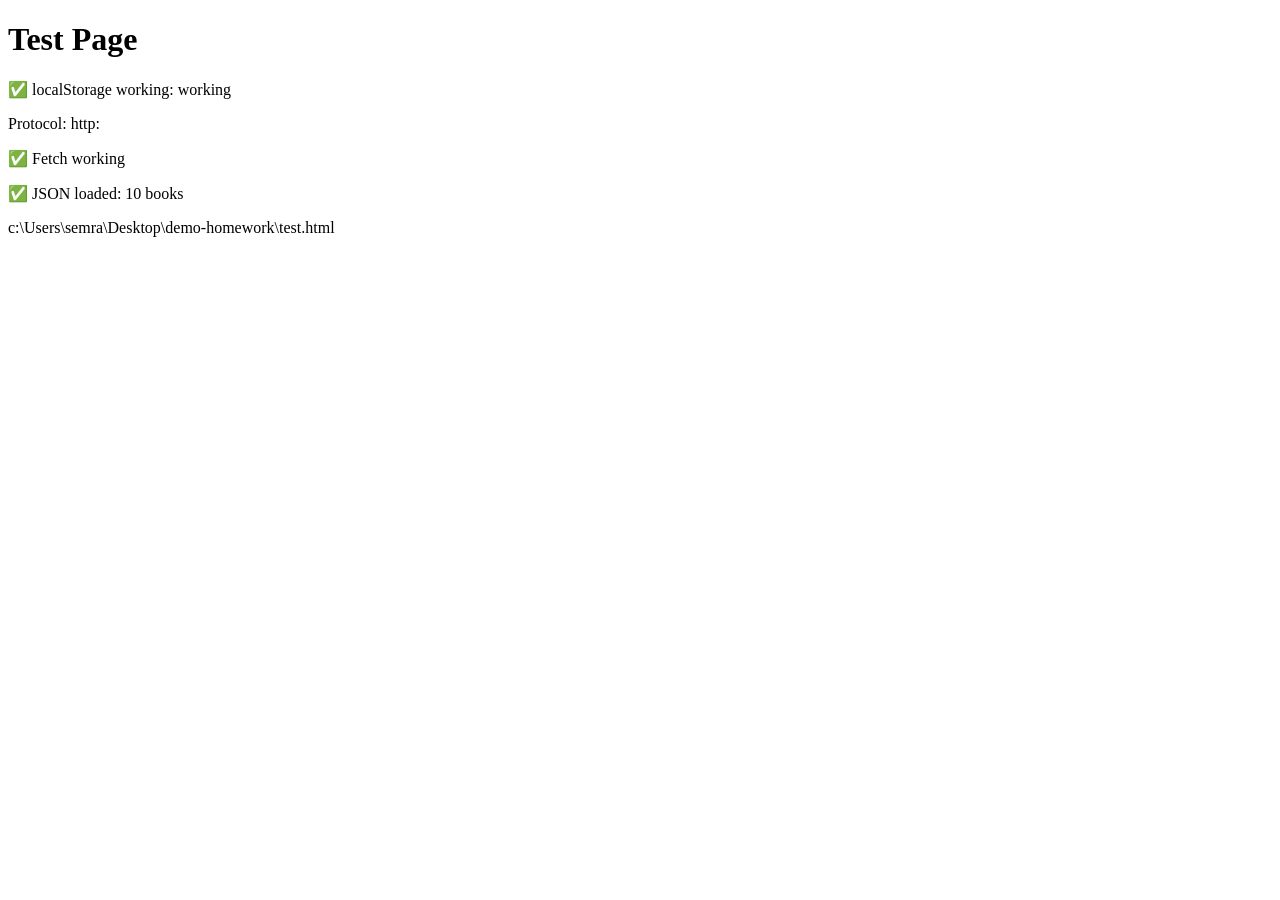
<file: test.html>
<!DOCTYPE html>
<html lang="tr">
<head>
    <meta charset="UTF-8">
    <meta name="viewport" content="width=device-width, initial-scale=1.0">
    <title>Test Page</title>
</head>
<body>
    <h1>Test Page</h1>
    <div id="output"></div>

    <script>
        const output = document.getElementById('output');

        // Test localStorage
        try {
            localStorage.setItem('test', 'working');
            const test = localStorage.getItem('test');
            output.innerHTML += '<p>✅ localStorage working: ' + test + '</p>';
            localStorage.removeItem('test');
        } catch (e) {
            output.innerHTML += '<p>❌ localStorage error: ' + e.message + '</p>';
        }

        // Test fetch
        fetch('./data/golden-data.json')
            .then(response => {
                if (response.ok) {
                    output.innerHTML += '<p>✅ Fetch working</p>';
                    return response.json();
                } else {
                    output.innerHTML += '<p>❌ Fetch failed: ' + response.status + '</p>';
                }
            })
            .then(data => {
                if (data) {
                    output.innerHTML += '<p>✅ JSON loaded: ' + data.length + ' books</p>';
                }
            })
            .catch(error => {
                output.innerHTML += '<p>❌ Fetch error: ' + error.message + '</p>';
            });

        // Test file protocol
        output.innerHTML += '<p>Protocol: ' + window.location.protocol + '</p>';
    </script>
</body>
</html></content>
<parameter name="filePath">c:\Users\semra\Desktop\demo-homework\test.html
</file>
<file: css/style.css>
/**
 * Bookstore Dashboard - Custom Styling
 * Bootstrap 5 + Custom CSS
 */

/* ====================================================================
   GLOBAL STYLES
   ==================================================================== */

* {
  margin: 0;
  padding: 0;
  box-sizing: border-box;
}

body {
  font-family: "Segoe UI", Tahoma, Geneva, Verdana, sans-serif;
  background-color: #f5f6fa;
  color: #333;
}

/* ====================================================================
   LAYOUT - WRAPPER & SIDEBAR
   ==================================================================== */

.wrapper {
  display: flex;
  height: 100vh;
  overflow: hidden;
}

.sidebar {
  width: 280px;
  background: linear-gradient(135deg, #0d6efd 0%, #0a58ca 100%);
  color: white;
  padding: 20px 0;
  position: fixed;
  height: 100vh;
  overflow-y: auto;
  box-shadow: 0 4px 12px rgba(0, 0, 0, 0.15);
  z-index: 1000;
}

.sidebar-header {
  padding: 20px 20px;
  border-bottom: 2px solid rgba(255, 255, 255, 0.1);
  margin-bottom: 20px;
}

.sidebar-header h3 {
  font-size: 24px;
  font-weight: 700;
  margin: 0;
  display: flex;
  align-items: center;
  gap: 10px;
}

.sidebar .nav-link {
  color: rgba(255, 255, 255, 0.8);
  padding: 12px 20px;
  margin: 0 10px;
  border-radius: 6px;
  transition: all 0.3s ease;
  display: flex;
  align-items: center;
  gap: 10px;
  font-weight: 500;
}

.sidebar .nav-link:hover,
.sidebar .nav-link.active {
  background-color: rgba(255, 255, 255, 0.2);
  color: white;
}

/* ====================================================================
   MAIN CONTENT AREA
   ==================================================================== */

.content {
  flex: 1;
  margin-left: 280px;
  display: flex;
  flex-direction: column;
  overflow-y: auto;
  height: 100vh;
}

/* ====================================================================
   HEADER
   ==================================================================== */

.header {
  background: white;
  padding: 20px 30px;
  border-bottom: 1px solid #e9ecef;
  box-shadow: 0 2px 4px rgba(0, 0, 0, 0.05);
  flex-shrink: 0;
}

.page-title {
  margin: 0;
  font-size: 28px;
  font-weight: 700;
  color: #0d6efd;
  display: flex;
  align-items: center;
  gap: 10px;
}

/* ====================================================================
   MAIN CONTENT
   ==================================================================== */

main {
  flex: 1;
  overflow-y: auto;
  padding: 30px;
}

/* ====================================================================
   STATISTICS CARDS
   ==================================================================== */

.stat-card {
  background: white;
  border-radius: 12px;
  padding: 20px;
  display: flex;
  align-items: center;
  gap: 20px;
  box-shadow: 0 2px 8px rgba(0, 0, 0, 0.08);
  transition: all 0.3s ease;
  border: 1px solid #e9ecef;
}

.stat-card:hover {
  box-shadow: 0 4px 16px rgba(0, 0, 0, 0.12);
  transform: translateY(-2px);
}

.stat-icon {
  width: 60px;
  height: 60px;
  border-radius: 10px;
  display: flex;
  align-items: center;
  justify-content: center;
  font-size: 28px;
  color: white;
  flex-shrink: 0;
}

.stat-icon.bg-primary {
  background: linear-gradient(135deg, #0d6efd 0%, #0a58ca 100%);
}

.stat-icon.bg-success {
  background: linear-gradient(135deg, #198754 0%, #146c43 100%);
}

.stat-icon.bg-info {
  background: linear-gradient(135deg, #0dcaf0 0%, #0ba0c7 100%);
}

.stat-icon.bg-warning {
  background: linear-gradient(135deg, #ffc107 0%, #ff9800 100%);
}

.stat-content h6 {
  font-size: 12px;
  text-transform: uppercase;
  color: #6c757d;
  font-weight: 600;
  margin: 0 0 5px 0;
  letter-spacing: 0.5px;
}

.stat-content .stat-value {
  font-size: 24px;
  font-weight: 700;
  color: #0d6efd;
  margin: 0;
}

/* ====================================================================
   CARDS & TABLES
   ==================================================================== */

.card {
  border: 1px solid #e9ecef;
  border-radius: 12px;
  box-shadow: 0 2px 8px rgba(0, 0, 0, 0.08);
  overflow: hidden;
}

.card-header {
  padding: 20px;
  border-bottom: 1px solid #e9ecef;
}

.card-header h5 {
  font-weight: 700;
  margin: 0;
}

.table {
  margin-bottom: 0;
}

.table thead {
  background-color: #f8f9fa;
}

.table tbody tr {
  transition: all 0.2s ease;
  border-bottom: 1px solid #e9ecef;
}

.table tbody tr:hover {
  background-color: #f8f9fa;
}

.table th {
  font-weight: 600;
  color: #6c757d;
  text-transform: uppercase;
  font-size: 12px;
  letter-spacing: 0.5px;
  padding: 15px;
}

.table td {
  padding: 15px;
  vertical-align: middle;
}

.table img {
  border-radius: 4px;
  border: 1px solid #e9ecef;
}

/* ====================================================================
   BADGES
   ==================================================================== */

.badge {
  padding: 6px 12px;
  border-radius: 20px;
  font-weight: 600;
  font-size: 11px;
  letter-spacing: 0.5px;
}

/* ====================================================================
   BUTTONS
   ==================================================================== */

.btn {
  padding: 10px 20px;
  border-radius: 8px;
  font-weight: 600;
  transition: all 0.3s ease;
  border: none;
}

.btn:hover {
  transform: translateY(-1px);
  box-shadow: 0 4px 8px rgba(0, 0, 0, 0.15);
}

.btn-primary {
  background: linear-gradient(135deg, #0d6efd 0%, #0a58ca 100%);
}

.btn-success {
  background: linear-gradient(135deg, #198754 0%, #146c43 100%);
}

.btn-warning {
  background: linear-gradient(135deg, #ffc107 0%, #ff9800 100%);
}

.btn-danger {
  background: linear-gradient(135deg, #dc3545 0%, #bb2d3b 100%);
}

.btn-secondary {
  background: linear-gradient(135deg, #6c757d 0%, #5a6268 100%);
}

.btn-sm {
  padding: 6px 12px;
  font-size: 12px;
}

/* ====================================================================
   MODALS
   ==================================================================== */

.modal-header {
  border-bottom: 1px solid #e9ecef;
  padding: 20px;
}

.modal-title {
  font-weight: 700;
  font-size: 20px;
}

.modal-body {
  padding: 30px;
}

.form-label {
  font-weight: 600;
  color: #333;
  margin-bottom: 8px;
}

.form-control,
.form-select {
  border: 1px solid #e9ecef;
  border-radius: 8px;
  padding: 10px 15px;
  font-size: 14px;
  transition: all 0.3s ease;
}

.form-control:focus,
.form-select:focus {
  border-color: #0d6efd;
  box-shadow: 0 0 0 0.2rem rgba(13, 110, 253, 0.25);
}

/* ====================================================================
   TOAST NOTIFICATIONS
   ==================================================================== */

.toast-container {
  position: fixed;
  top: 20px;
  right: 20px;
  z-index: 9999;
  display: flex;
  flex-direction: column;
  gap: 10px;
}

.toast-notification {
  background: white;
  padding: 15px 20px;
  border-radius: 8px;
  box-shadow: 0 4px 12px rgba(0, 0, 0, 0.15);
  display: flex;
  align-items: center;
  gap: 12px;
  font-weight: 600;
  animation: slideIn 0.3s ease-out;
  min-width: 300px;
  border-left: 4px solid #0d6efd;
}

.toast-notification.toast-success {
  border-left-color: #198754;
}

.toast-notification.toast-success i {
  color: #198754;
}

.toast-notification.toast-error {
  border-left-color: #dc3545;
}

.toast-notification.toast-error i {
  color: #dc3545;
}

.toast-notification.toast-warning {
  border-left-color: #ffc107;
}

.toast-notification.toast-warning i {
  color: #ff9800;
}

.toast-notification.toast-info {
  border-left-color: #0dcaf0;
}

.toast-notification.toast-info i {
  color: #0dcaf0;
}

.toast-notification.hide {
  animation: slideOut 0.3s ease-out forwards;
}

@keyframes slideIn {
  from {
    transform: translateX(400px);
    opacity: 0;
  }
  to {
    transform: translateX(0);
    opacity: 1;
  }
}

@keyframes slideOut {
  from {
    transform: translateX(0);
    opacity: 1;
  }
  to {
    transform: translateX(400px);
    opacity: 0;
  }
}

/* ====================================================================
   CHARTS
   ==================================================================== */

#revenueChart {
  position: relative;
  height: 300px;
}

/* ====================================================================
   FOOTER
   ==================================================================== */

.footer {
  background: white;
  padding: 20px 30px;
  border-top: 1px solid #e9ecef;
  flex-shrink: 0;
  text-align: center;
  color: #6c757d;
  font-size: 14px;
}

/* ====================================================================
   RESPONSIVE DESIGN
   ==================================================================== */

/* Tablet (768px - 1024px) */
@media (max-width: 1024px) {
  .sidebar {
    width: 240px;
  }

  .content {
    margin-left: 240px;
  }

  .stat-card {
    gap: 15px;
  }

  .stat-icon {
    width: 50px;
    height: 50px;
    font-size: 20px;
  }

  .stat-content .stat-value {
    font-size: 20px;
  }
}

/* Mobile (< 768px) */
@media (max-width: 768px) {
  .wrapper {
    flex-direction: column;
  }

  .sidebar {
    width: 100%;
    height: auto;
    position: relative;
    flex-direction: row;
    display: flex;
    justify-content: space-between;
    align-items: center;
    padding: 10px 20px;
  }

  .sidebar-header {
    border: none;
    margin: 0;
    padding: 0;
  }

  .sidebar .nav {
    flex-direction: row;
    display: none;
  }

  .sidebar .nav.show {
    display: flex;
    position: absolute;
    top: 60px;
    left: 0;
    right: 0;
    background: linear-gradient(135deg, #0d6efd 0%, #0a58ca 100%);
    flex-direction: column;
    width: 100%;
    border-radius: 0;
    padding: 10px 0;
    z-index: 999;
  }

  .sidebar .nav-link {
    margin: 0;
    padding: 10px 20px;
    border-radius: 0;
  }

  .content {
    margin-left: 0;
    height: auto;
  }

  main {
    padding: 15px;
  }

  .header {
    padding: 15px;
  }

  .page-title {
    font-size: 20px;
  }

  .stat-card {
    margin-bottom: 15px;
  }

  .table {
    font-size: 12px;
  }

  .table th,
  .table td {
    padding: 10px;
  }

  .btn {
    padding: 8px 16px;
    font-size: 12px;
  }

  .toast-notification {
    min-width: 280px;
    font-size: 12px;
  }

  .toast-container {
    top: 10px;
    right: 10px;
    left: 10px;
  }
}

/* Small Mobile (< 480px) */
@media (max-width: 480px) {
  .page-title {
    font-size: 18px;
  }

  .stat-card {
    flex-direction: column;
    text-align: center;
  }

  .stat-icon {
    margin: 0;
  }

  .table-responsive {
    font-size: 11px;
  }

  .btn-sm {
    padding: 4px 8px;
    font-size: 10px;
  }
}

/* ====================================================================
   UTILITY CLASSES
   ==================================================================== */

.gap-2 {
  gap: 10px !important;
}

.text-end {
  text-align: right;
}

.img-thumbnail {
  border: 1px solid #e9ecef;
  border-radius: 4px;
  padding: 2px;
}

/* ====================================================================
   ANIMATIONS
   ==================================================================== */

@keyframes fadeIn {
  from {
    opacity: 0;
    transform: translateY(10px);
  }
  to {
    opacity: 1;
    transform: translateY(0);
  }
}

.card {
  animation: fadeIn 0.3s ease-out;
}

/* ====================================================================
   SCROLLBAR STYLING
   ==================================================================== */

::-webkit-scrollbar {
  width: 8px;
  height: 8px;
}

::-webkit-scrollbar-track {
  background: #f1f1f1;
}

::-webkit-scrollbar-thumb {
  background: #888;
  border-radius: 4px;
}

::-webkit-scrollbar-thumb:hover {
  background: #555;
}
</file>
<file: style.css>
/**
 * Bookstore Dashboard - Custom Styling
 * Bootstrap 5 + Custom CSS
 */

/* ====================================================================
   GLOBAL STYLES
   ==================================================================== */

* {
  margin: 0;
  padding: 0;
  box-sizing: border-box;
}

body {
  font-family: "Segoe UI", Tahoma, Geneva, Verdana, sans-serif;
  background-color: #f5f6fa;
  color: #333;
}

/* ====================================================================
   LAYOUT - WRAPPER & SIDEBAR
   ==================================================================== */

.wrapper {
  display: flex;
  height: 100vh;
  overflow: hidden;
}

.sidebar {
  width: 280px;
  background: linear-gradient(135deg, #0d6efd 0%, #0a58ca 100%);
  color: white;
  padding: 20px 0;
  position: fixed;
  height: 100vh;
  overflow-y: auto;
  box-shadow: 0 4px 12px rgba(0, 0, 0, 0.15);
  z-index: 1000;
}

.sidebar-header {
  padding: 20px 20px;
  border-bottom: 2px solid rgba(255, 255, 255, 0.1);
  margin-bottom: 20px;
}

.sidebar-header h3 {
  font-size: 24px;
  font-weight: 700;
  margin: 0;
  display: flex;
  align-items: center;
  gap: 10px;
}

.sidebar .nav-link {
  color: rgba(255, 255, 255, 0.8);
  padding: 12px 20px;
  margin: 0 10px;
  border-radius: 6px;
  transition: all 0.3s ease;
  display: flex;
  align-items: center;
  gap: 10px;
  font-weight: 500;
}

.sidebar .nav-link:hover,
.sidebar .nav-link.active {
  background-color: rgba(255, 255, 255, 0.2);
  color: white;
}

/* ====================================================================
   MAIN CONTENT AREA
   ==================================================================== */

.content {
  flex: 1;
  margin-left: 280px;
  display: flex;
  flex-direction: column;
  overflow-y: auto;
  height: 100vh;
}

/* ====================================================================
   HEADER
   ==================================================================== */

.header {
  background: white;
  padding: 20px 30px;
  border-bottom: 1px solid #e9ecef;
  box-shadow: 0 2px 4px rgba(0, 0, 0, 0.05);
  flex-shrink: 0;
}

.page-title {
  margin: 0;
  font-size: 28px;
  font-weight: 700;
  color: #0d6efd;
  display: flex;
  align-items: center;
  gap: 10px;
}

/* ====================================================================
   MAIN CONTENT
   ==================================================================== */

main {
  flex: 1;
  overflow-y: auto;
  padding: 30px;
}

/* ====================================================================
   STATISTICS CARDS
   ==================================================================== */

.stat-card {
  background: white;
  border-radius: 12px;
  padding: 20px;
  display: flex;
  align-items: center;
  gap: 20px;
  box-shadow: 0 2px 8px rgba(0, 0, 0, 0.08);
  transition: all 0.3s ease;
  border: 1px solid #e9ecef;
}

.stat-card:hover {
  box-shadow: 0 4px 16px rgba(0, 0, 0, 0.12);
  transform: translateY(-2px);
}

.stat-icon {
  width: 60px;
  height: 60px;
  border-radius: 10px;
  display: flex;
  align-items: center;
  justify-content: center;
  font-size: 28px;
  color: white;
  flex-shrink: 0;
}

.stat-icon.bg-primary {
  background: linear-gradient(135deg, #0d6efd 0%, #0a58ca 100%);
}

.stat-icon.bg-success {
  background: linear-gradient(135deg, #198754 0%, #146c43 100%);
}

.stat-icon.bg-info {
  background: linear-gradient(135deg, #0dcaf0 0%, #0ba0c7 100%);
}

.stat-icon.bg-warning {
  background: linear-gradient(135deg, #ffc107 0%, #ff9800 100%);
}

.stat-content h6 {
  font-size: 12px;
  text-transform: uppercase;
  color: #6c757d;
  font-weight: 600;
  margin: 0 0 5px 0;
  letter-spacing: 0.5px;
}

.stat-content .stat-value {
  font-size: 24px;
  font-weight: 700;
  color: #0d6efd;
  margin: 0;
}

/* ====================================================================
   CARDS & TABLES
   ==================================================================== */

.card {
  border: 1px solid #e9ecef;
  border-radius: 12px;
  box-shadow: 0 2px 8px rgba(0, 0, 0, 0.08);
  overflow: hidden;
}

.card-header {
  padding: 20px;
  border-bottom: 1px solid #e9ecef;
}

.card-header h5 {
  font-weight: 700;
  margin: 0;
}

.table {
  margin-bottom: 0;
}

.table thead {
  background-color: #f8f9fa;
}

.table tbody tr {
  transition: all 0.2s ease;
  border-bottom: 1px solid #e9ecef;
}

.table tbody tr:hover {
  background-color: #f8f9fa;
}

.table th {
  font-weight: 600;
  color: #6c757d;
  text-transform: uppercase;
  font-size: 12px;
  letter-spacing: 0.5px;
  padding: 15px;
}

.table td {
  padding: 15px;
  vertical-align: middle;
}

.table img {
  border-radius: 4px;
  border: 1px solid #e9ecef;
}

/* ====================================================================
   BADGES
   ==================================================================== */

.badge {
  padding: 6px 12px;
  border-radius: 20px;
  font-weight: 600;
  font-size: 11px;
  letter-spacing: 0.5px;
}

/* ====================================================================
   BUTTONS
   ==================================================================== */

.btn {
  padding: 10px 20px;
  border-radius: 8px;
  font-weight: 600;
  transition: all 0.3s ease;
  border: none;
}

.btn:hover {
  transform: translateY(-1px);
  box-shadow: 0 4px 8px rgba(0, 0, 0, 0.15);
}

.btn-primary {
  background: linear-gradient(135deg, #0d6efd 0%, #0a58ca 100%);
}

.btn-success {
  background: linear-gradient(135deg, #198754 0%, #146c43 100%);
}

.btn-warning {
  background: linear-gradient(135deg, #ffc107 0%, #ff9800 100%);
}

.btn-danger {
  background: linear-gradient(135deg, #dc3545 0%, #bb2d3b 100%);
}

.btn-secondary {
  background: linear-gradient(135deg, #6c757d 0%, #5a6268 100%);
}

.btn-sm {
  padding: 6px 12px;
  font-size: 12px;
}

/* ====================================================================
   MODALS
   ==================================================================== */

.modal-header {
  border-bottom: 1px solid #e9ecef;
  padding: 20px;
}

.modal-title {
  font-weight: 700;
  font-size: 20px;
}

.modal-body {
  padding: 30px;
}

.form-label {
  font-weight: 600;
  color: #333;
  margin-bottom: 8px;
}

.form-control,
.form-select {
  border: 1px solid #e9ecef;
  border-radius: 8px;
  padding: 10px 15px;
  font-size: 14px;
  transition: all 0.3s ease;
}

.form-control:focus,
.form-select:focus {
  border-color: #0d6efd;
  box-shadow: 0 0 0 0.2rem rgba(13, 110, 253, 0.25);
}

/* ====================================================================
   TOAST NOTIFICATIONS
   ==================================================================== */

.toast-container {
  position: fixed;
  top: 20px;
  right: 20px;
  z-index: 9999;
  display: flex;
  flex-direction: column;
  gap: 10px;
}

.toast-notification {
  background: white;
  padding: 15px 20px;
  border-radius: 8px;
  box-shadow: 0 4px 12px rgba(0, 0, 0, 0.15);
  display: flex;
  align-items: center;
  gap: 12px;
  font-weight: 600;
  animation: slideIn 0.3s ease-out;
  min-width: 300px;
  border-left: 4px solid #0d6efd;
}

.toast-notification.toast-success {
  border-left-color: #198754;
}

.toast-notification.toast-success i {
  color: #198754;
}

.toast-notification.toast-error {
  border-left-color: #dc3545;
}

.toast-notification.toast-error i {
  color: #dc3545;
}

.toast-notification.toast-warning {
  border-left-color: #ffc107;
}

.toast-notification.toast-warning i {
  color: #ff9800;
}

.toast-notification.toast-info {
  border-left-color: #0dcaf0;
}

.toast-notification.toast-info i {
  color: #0dcaf0;
}

.toast-notification.hide {
  animation: slideOut 0.3s ease-out forwards;
}

@keyframes slideIn {
  from {
    transform: translateX(400px);
    opacity: 0;
  }
  to {
    transform: translateX(0);
    opacity: 1;
  }
}

@keyframes slideOut {
  from {
    transform: translateX(0);
    opacity: 1;
  }
  to {
    transform: translateX(400px);
    opacity: 0;
  }
}

/* ====================================================================
   CHARTS
   ==================================================================== */

#revenueChart {
  position: relative;
  height: 300px;
}

/* ====================================================================
   FOOTER
   ==================================================================== */

.footer {
  background: white;
  padding: 20px 30px;
  border-top: 1px solid #e9ecef;
  flex-shrink: 0;
  text-align: center;
  color: #6c757d;
  font-size: 14px;
}

/* ====================================================================
   RESPONSIVE DESIGN
   ==================================================================== */

/* Tablet (768px - 1024px) */
@media (max-width: 1024px) {
  .sidebar {
    width: 240px;
  }

  .content {
    margin-left: 240px;
  }

  .stat-card {
    gap: 15px;
  }

  .stat-icon {
    width: 50px;
    height: 50px;
    font-size: 20px;
  }

  .stat-content .stat-value {
    font-size: 20px;
  }
}

/* Mobile (< 768px) */
@media (max-width: 768px) {
  .wrapper {
    flex-direction: column;
  }

  .sidebar {
    width: 100%;
    height: auto;
    position: relative;
    flex-direction: row;
    display: flex;
    justify-content: space-between;
    align-items: center;
    padding: 10px 20px;
  }

  .sidebar-header {
    border: none;
    margin: 0;
    padding: 0;
  }

  .sidebar .nav {
    flex-direction: row;
    display: none;
  }

  .sidebar .nav.show {
    display: flex;
    position: absolute;
    top: 60px;
    left: 0;
    right: 0;
    background: linear-gradient(135deg, #0d6efd 0%, #0a58ca 100%);
    flex-direction: column;
    width: 100%;
    border-radius: 0;
    padding: 10px 0;
    z-index: 999;
  }

  .sidebar .nav-link {
    margin: 0;
    padding: 10px 20px;
    border-radius: 0;
  }

  .content {
    margin-left: 0;
    height: auto;
  }

  main {
    padding: 15px;
  }

  .header {
    padding: 15px;
  }

  .page-title {
    font-size: 20px;
  }

  .stat-card {
    margin-bottom: 15px;
  }

  .table {
    font-size: 12px;
  }

  .table th,
  .table td {
    padding: 10px;
  }

  .btn {
    padding: 8px 16px;
    font-size: 12px;
  }

  .toast-notification {
    min-width: 280px;
    font-size: 12px;
  }

  .toast-container {
    top: 10px;
    right: 10px;
    left: 10px;
  }
}

/* Small Mobile (< 480px) */
@media (max-width: 480px) {
  .page-title {
    font-size: 18px;
  }

  .stat-card {
    flex-direction: column;
    text-align: center;
  }

  .stat-icon {
    margin: 0;
  }

  .table-responsive {
    font-size: 11px;
  }

  .btn-sm {
    padding: 4px 8px;
    font-size: 10px;
  }
}

/* ====================================================================
   UTILITY CLASSES
   ==================================================================== */

.gap-2 {
  gap: 10px !important;
}

.text-end {
  text-align: right;
}

.img-thumbnail {
  border: 1px solid #e9ecef;
  border-radius: 4px;
  padding: 2px;
}

/* ====================================================================
   ANIMATIONS
   ==================================================================== */

@keyframes fadeIn {
  from {
    opacity: 0;
    transform: translateY(10px);
  }
  to {
    opacity: 1;
    transform: translateY(0);
  }
}

.card {
  animation: fadeIn 0.3s ease-out;
}

/* ====================================================================
   SCROLLBAR STYLING
   ==================================================================== */

::-webkit-scrollbar {
  width: 8px;
  height: 8px;
}

::-webkit-scrollbar-track {
  background: #f1f1f1;
}

::-webkit-scrollbar-thumb {
  background: #888;
  border-radius: 4px;
}

::-webkit-scrollbar-thumb:hover {
  background: #555;
}
</file>
